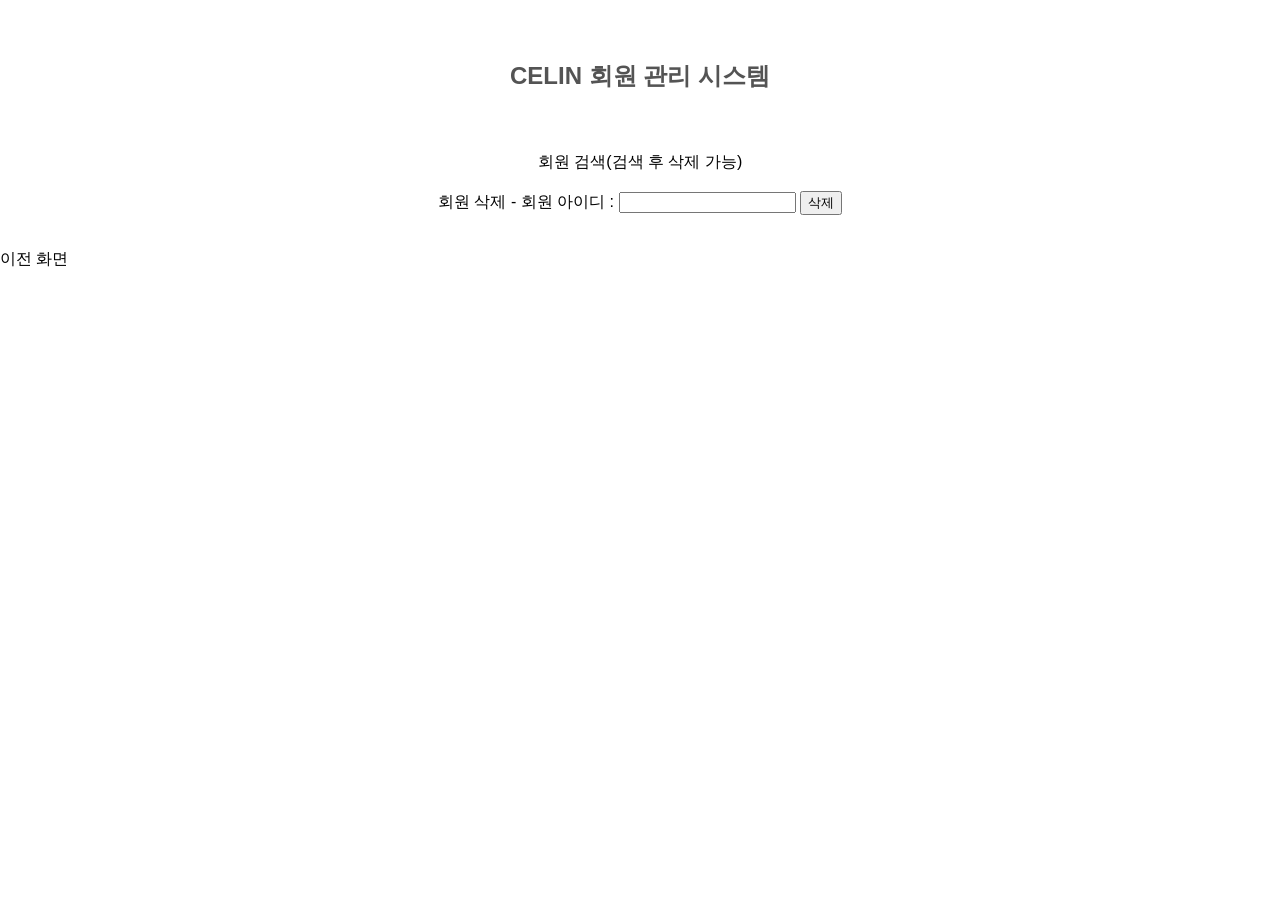
<file: termproject/html/admin.html>
<HTML> 
 <HEAD> 
     <link href="..\images\logo\small_logo.ico" rel="shortcut icon" type="image/x-icon">
     <title>ADMIN PAGE</title>
     <META http-equiv="content-type" content="text/html; charset=utf-8"> 
     <link href="/termproject/css/styles.css" rel="stylesheet" />
     <style type="text/css"> 
      a { text-decoration:none } 
      /* link - 아직 클릭하지 않은 경우  */
      a:link { color: black;} 
      /* visited - 한번 클릭하거나 전에 클릭한적 있을 경우  */
      a:visited { color: black;}  
      /* hover - 마우스를 해당 링크에 위치했을 경우  */
      a:hover { color: green;}
     </style>
 </HEAD> 
 <BODY> 

     <H1>CELIN 회원 관리 시스템</H1> 
     <div style="text-align: center;"> 
     <A HREF='select.php'> 회원 검색(검색 후 삭제 가능) </A> <BR><BR> 
    <FORM METHOD="get" ACTION="delete.php"> 
         회원 삭제 - 회원 아이디 : <INPUT TYPE ="text" NAME="costomer_id"> 
        <INPUT TYPE="submit" VALUE="삭제"> 
    </FORM> 
    </div>
    <BR> <A HREF='admin2.html'> 이전 화면</A>

 </BODY> 
 </HTML>
</file>
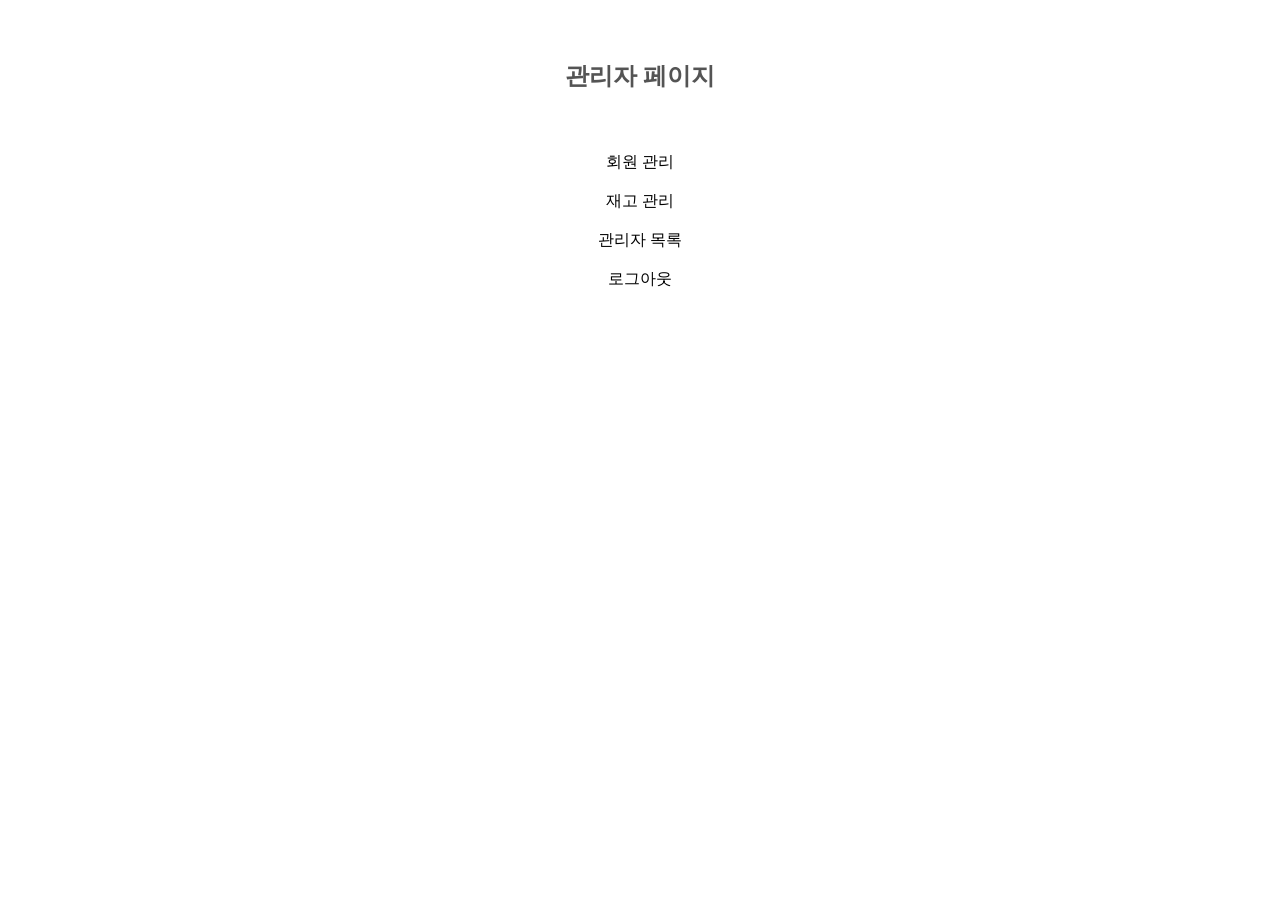
<file: termproject/html/admin2.html>
<HTML> 
 <HEAD> 
     <link href="..\images\logo\small_logo.ico" rel="shortcut icon" type="image/x-icon">
     <title>ADMIN PAGE</title>
     <META http-equiv="content-type" content="text/html; charset=utf-8"> 
     <link href="/termproject/css/styles.css" rel="stylesheet" />
     <style type="text/css"> 
      a { text-decoration:none } 
      /* link - 아직 클릭하지 않은 경우  */
      a:link { color: black;} 
      /* visited - 한번 클릭하거나 전에 클릭한적 있을 경우  */
      a:visited { color: black;}  
      /* hover - 마우스를 해당 링크에 위치했을 경우  */
      a:hover { color: green;}
     </style>
 </HEAD> 
 <BODY> 

     <H1>관리자 페이지</H1> 
     <div style="text-align: center;"> 
     <A HREF='admin.html'> 회원 관리 </A> <BR><BR> 
     <A HREF='product.php'> 재고 관리 </A> <BR><BR> 
     <A HREF='admin_list.php'> 관리자 목록 </A> <BR><BR> 
     <A HREF='admin_logout.php'> 로그아웃 </A> <BR><BR> 
    </div>
 </BODY> 
 </HTML>
</file>
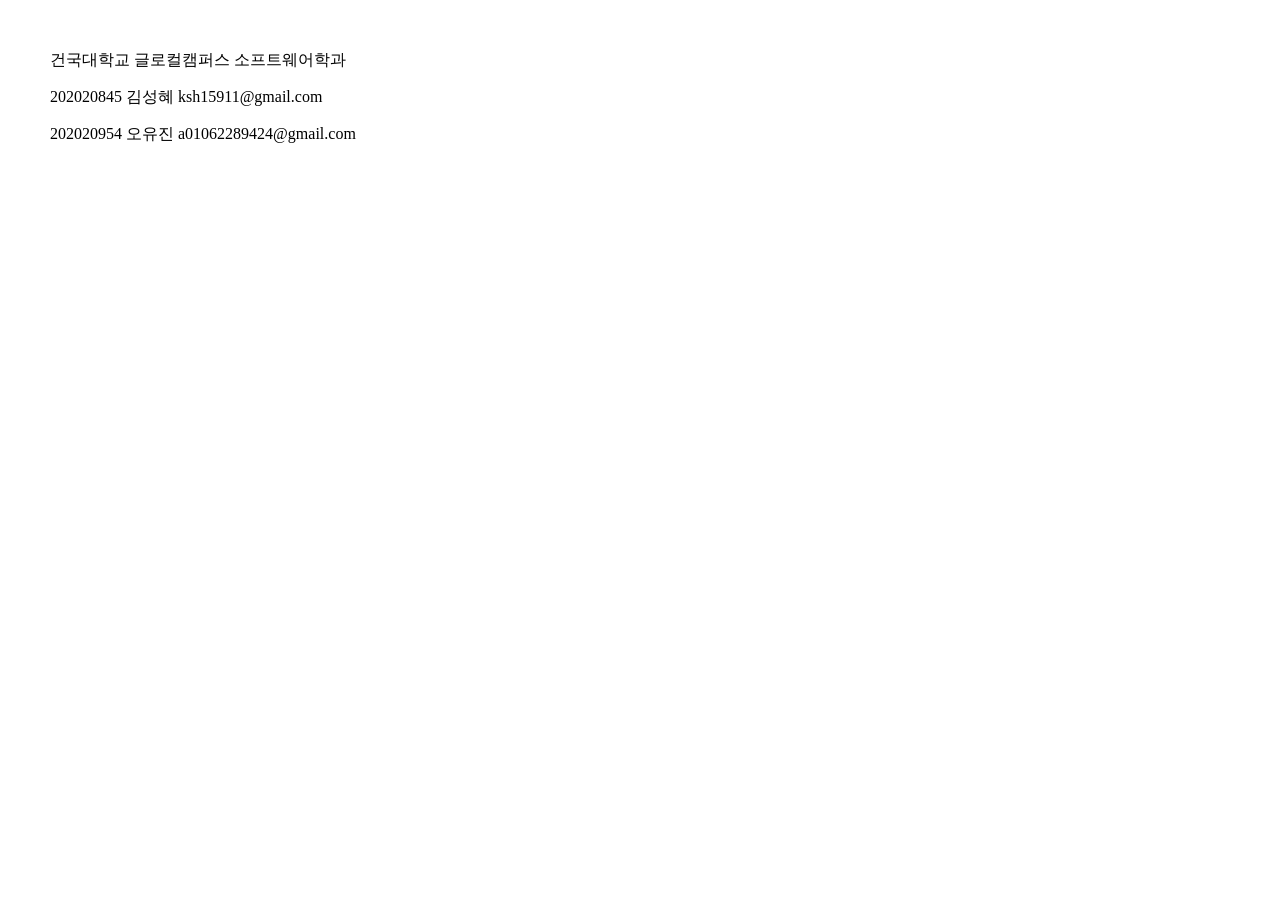
<file: termproject/html/contact.html>
<!DOCTYPE html>
<html>
  <head>
    <title>CELIN CONTACT</title>
    <meta charset="utf-8" />
  </head>

  <body LEFTMARGIN="50" TOPMARGIN="50">
  	<div>
  		<p>건국대학교 글로컬캠퍼스 소프트웨어학과</p>
  		<p>202020845 김성혜 ksh15911@gmail.com</p>
  		<p>202020954 오유진 a01062289424@gmail.com</p>
  	</div>
  </body>
</html>
</file>
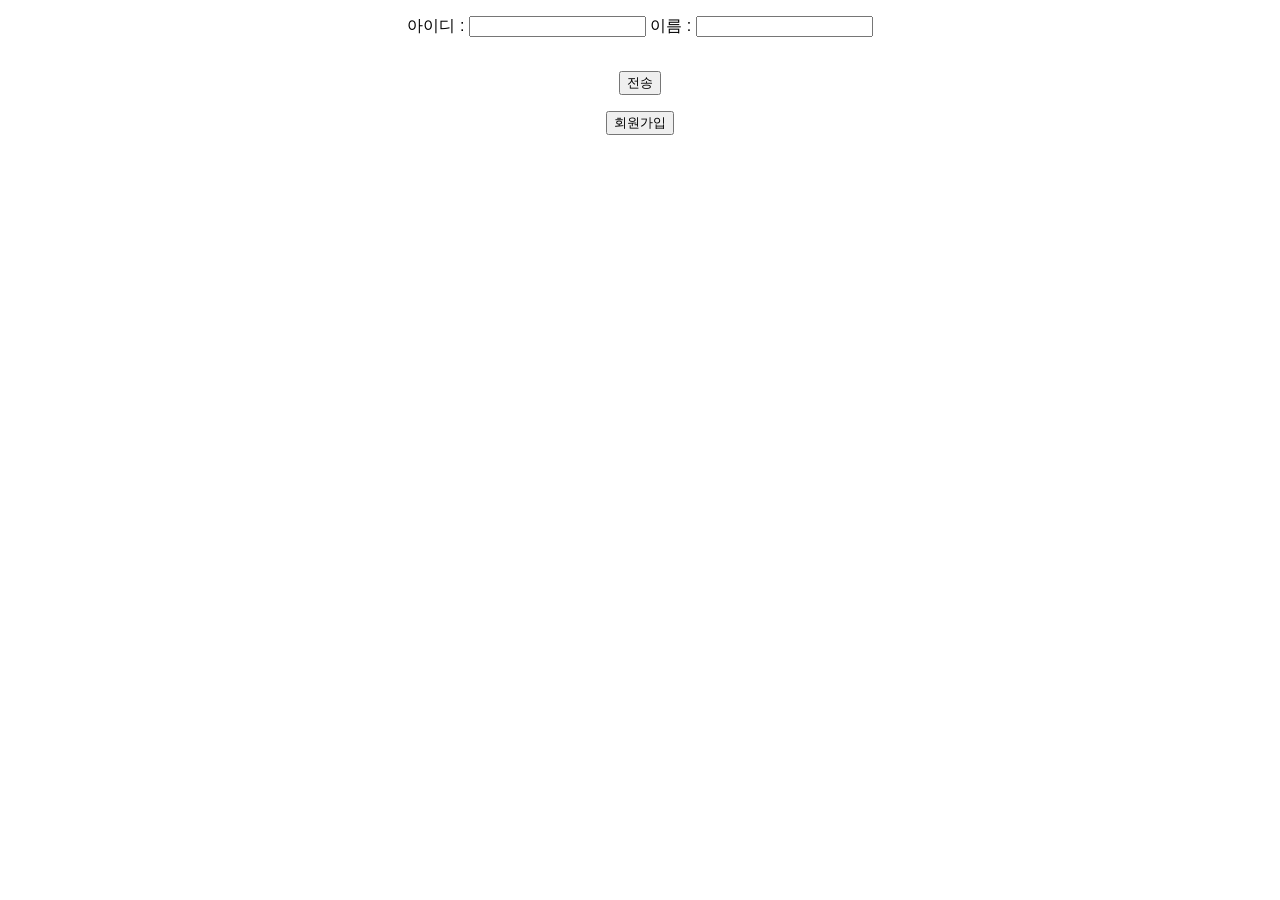
<file: termproject/html/login.html>
<!DOCTYPE html>
<html>
  <head>
    <title>CELIN LOGIN</title>
    <meta http-equiv="content-type" content = "text/html" charset="utf-8" />
    <link href="/termproject/css/styles.css" rel="stylesheet" />
  </head>

  <body LEFTMARGIN="50" TOPMARGIN="50">
    <div class="products">
    <p>
      <FORM method="post" action="..\php\recevie.php">
        아이디 : <INPUT TYPE="text" NAME="userID">
        이름 : <INPUT TYPE="text" NAME="userName">
      <BR><BR>
      </FORM>
    </p>
    <p>
      <INPUT TYPE="submit" VALUE="전송">
      <FORM action="..\html\insert.php">
        <input TYPE="submit" VALUE="회원가입">
      </FORM>
    </p>
    
  </div>
  </body>
</html>
</file>
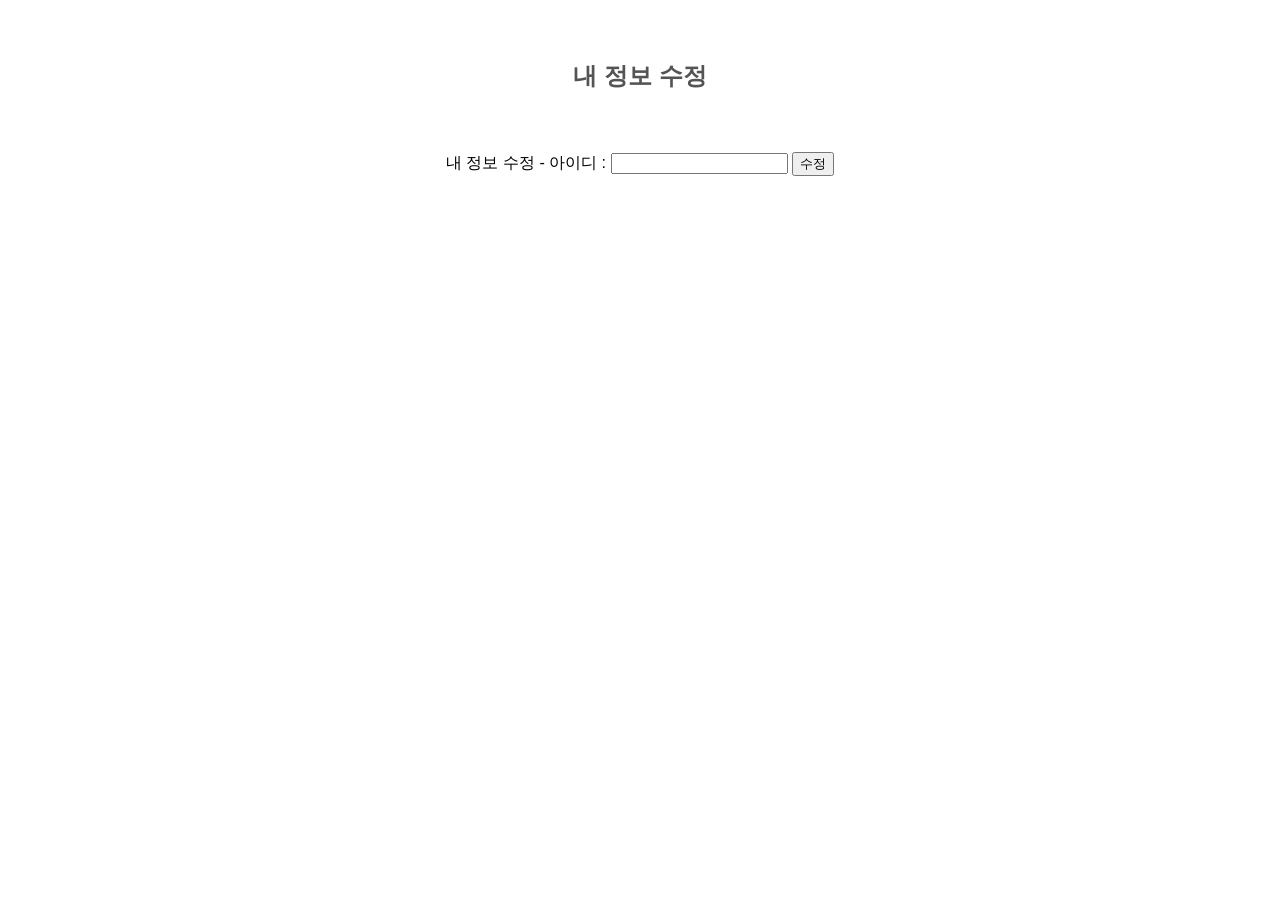
<file: termproject/html/my_page.html>
<HTML> 
 <HEAD> 
     <title>CELIN CUSTOMER</title>
     <META http-equiv="content-type" content="text/html; charset=utf-8"> 
     <link href="/termproject/css/styles.css" rel="stylesheet" />
     <style type="text/css"> 
      a { text-decoration:none } 
      /* link - 아직 클릭하지 않은 경우  */
      a:link { color: black;} 
      /* visited - 한번 클릭하거나 전에 클릭한적 있을 경우  */
      a:visited { color: black;}  
      /* hover - 마우스를 해당 링크에 위치했을 경우  */
      a:hover { color: green;}
     </style>
 </HEAD> 
 <BODY> 

     <H1>내 정보 수정</H1> 
     <div style="text-align: center;"> 
    <FORM METHOD="post" ACTION="update.php"> 
        내 정보 수정 - 아이디 : <INPUT TYPE ="text" NAME="costomer_id">
        <INPUT TYPE="submit" VALUE="수정"> 
    </FORM>
    <BR><BR> 
 </BODY> 
 </HTML>
</file>
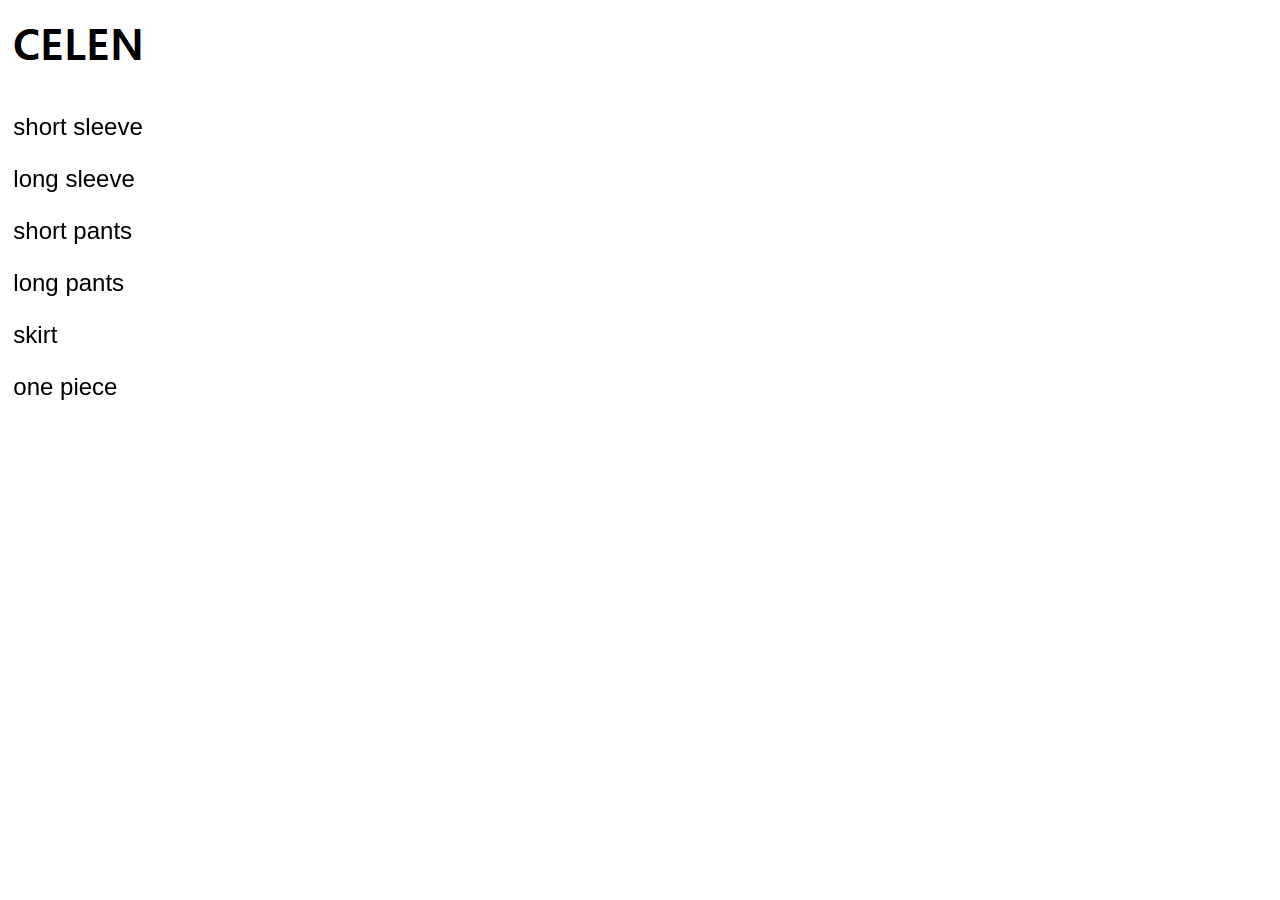
<file: termproject/html/sidebar.html>
<!DOCTYPE html>


<html>
  <head>
    <meta http-equiv="content-type" content = "text/html" charset="utf-8" />
    <link href="/termproject/css/styles.css" rel="stylesheet" />
    <style type="text/css"> 
      a { text-decoration:none } 
      /* link - 아직 클릭하지 않은 경우 red 색상 설정 */
      a:link { color: black;} 
      /* visited - 한번 클릭하거나 전에 클릭한적 있을 경우 #c71d44 설정 */
      a:visited { color: black;}  
      /* hover - 마우스를 해당 링크에 위치했을 경우 #006DD7 설정 */
      a:hover { color: green;}
    </style> 
  </head>
  <body>
    <a class="logo" href="home.PHP" target="home">
        <img src="\termproject\images\logo\small_logo.png" style="display: block; margin: 0 auto; height=70px;">
        <a href="home.PHP" target="home">
    </a><div style="clear: both;"></div> 
    <font size=5>
      <p><a href="shortshirts.php" target="home">&nbsp;&nbsp;short sleeve</p>
      <p><a href="longshirts.php" target="home">&nbsp;&nbsp;long sleeve</p>
      <p><a href="shortpants.php" target="home">&nbsp;&nbsp;short pants</p>
      <p><a href="longpants.php" target="home">&nbsp;&nbsp;long pants</p>
      <p><a href="skirt.php" target="home">&nbsp;&nbsp;skirt</p>
      <p><a href="onepiece.php" target="home">&nbsp;&nbsp;one piece</p>
    </font>
  </body>
</html>
</file>
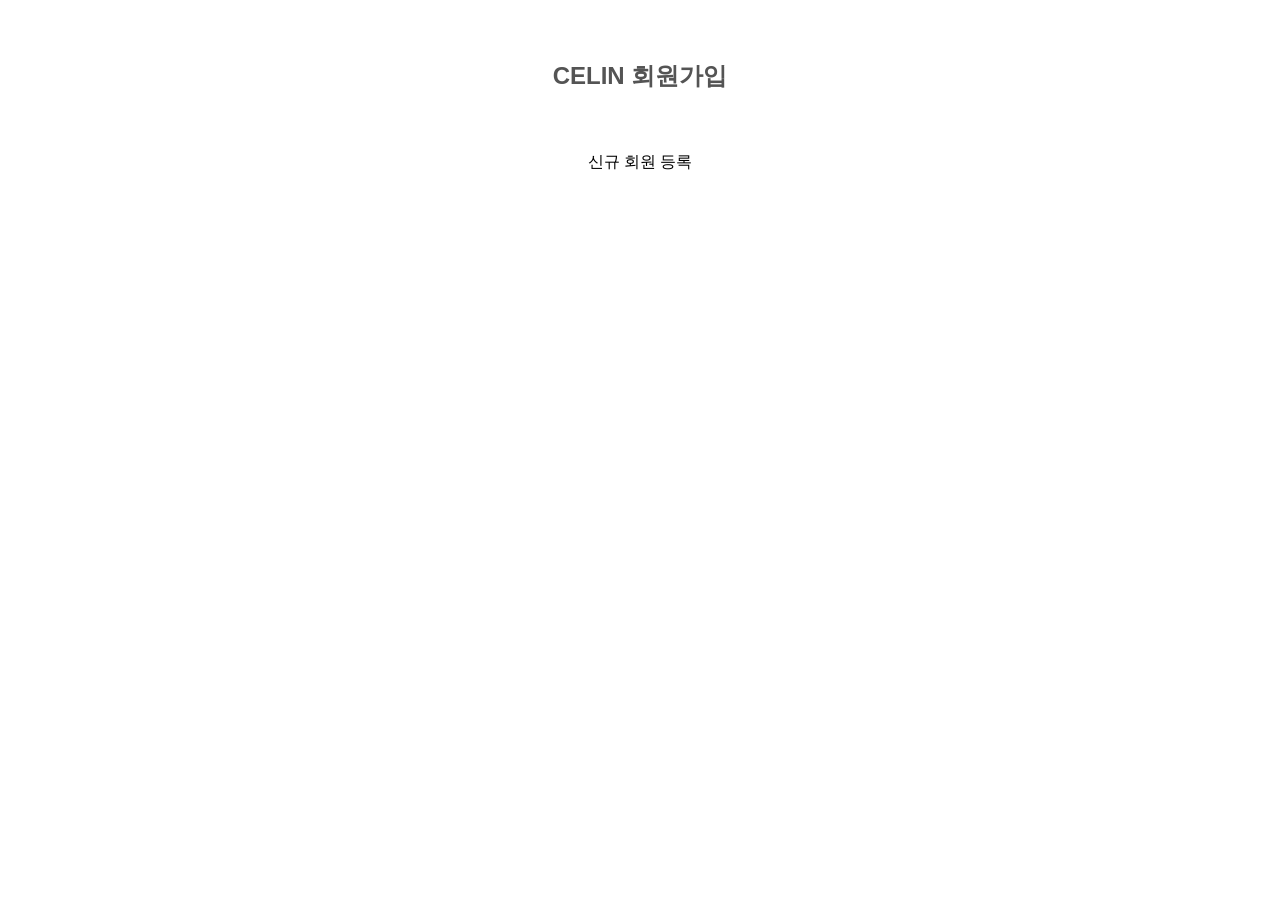
<file: termproject/html/sign.html>
<HTML> 
 <HEAD> 
     <title>CELIN CUSTOMER</title>
     <META http-equiv="content-type" content="text/html; charset=utf-8">
     <link href="/termproject/css/styles.css" rel="stylesheet" />
    <style type="text/css"> 
      a { text-decoration:none } 
      /* link - 아직 클릭하지 않은 경우 red 색상 설정 */
      a:link { color: black;} 
      /* visited - 한번 클릭하거나 전에 클릭한적 있을 경우 #c71d44 설정 */
      a:visited { color: black;}  
      /* hover - 마우스를 해당 링크에 위치했을 경우 #006DD7 설정 */
      a:hover { color: green;}
    </style>      
 </HEAD> 
 <BODY> 

     <H1>CELIN 회원가입</H1> 
    <div style="text-align: center;"> 
    <A HREF='insert.php'> 신규 회원 등록 </A>
 </BODY> 
 </HTML>
</file>
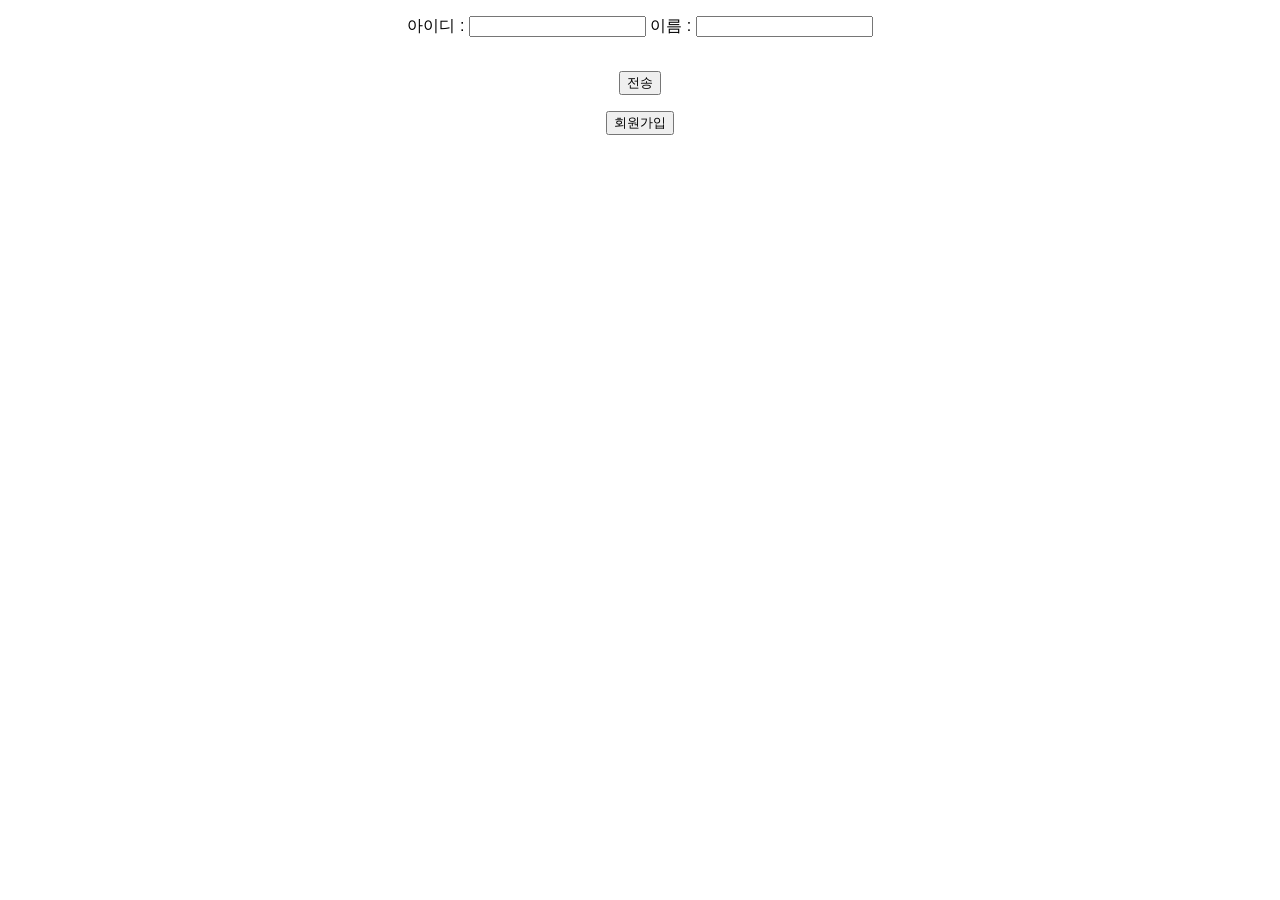
<file: termproject/php/login.html>
<!DOCTYPE html>
<html>
  <head>
    <title>CELIN LOGIN</title>
    <meta http-equiv="content-type" content = "text/html" charset="utf-8" />
    <link href="/termproject/css/styles.css" rel="stylesheet" />
  </head>

  <body LEFTMARGIN="50" TOPMARGIN="50">
    <div class="products">
    <p>
      <FORM method="post" action="..\php\recevie.php">
        아이디 : <INPUT TYPE="text" NAME="costomer_id">
        이름 : <INPUT TYPE="text" NAME="costomer_name">
      <BR><BR>
      </FORM>
    </p>
    <p>
      <INPUT TYPE="submit" VALUE="전송">
      <FORM action="..\html\insert.php">
        <input TYPE="submit" VALUE="회원가입">
      </FORM>
    </p>
    
  </div>
  </body>
</html>
</file>
<file: termproject/css/styles.css>
{
  box-sizing: border-box;
}

body {
  margin: 0;
  min-width: 992px;
  font-family: "Helvetica";
}

.navbar{
  height: 60px;
  padding-left: 30px;
}

.logo{
  line-height: 60px;
  float: left;
}

.logo img{
  vertical-align: middle;
}

.navbar ul{
  float: right;
}

.navbar li{
  list-style-type: none;
  float: left;
  margin-right: 30px;
}

.navbar a{
  text-decoration: none;
  color: black;
  font-style: bold;
  font-size: 13px;
}

.hero_header{
  height: 450px;
  width: 100px;
}

body h1{
  text-align: center;
  margin-top: 60px;
  margin-bottom: 60px;
  font-size: 24px;
  font-style: bold;
  color: #545454;
}

.products {
  margin-left: auto;
  margin-right: auto;
  padding: 0;
  width: 740px;
  text-align: center;
}

.products img{
  width: 225px;
  height: 225px;
  margin-right: 20px;
  margin-bottom: 20px;
}

.productsinfo {
  margin-left: auto;
  margin-right: auto;
  padding: 0;
  text-align: center;
}


.cart_products{
  margin-left: auto;
  margin-right: auto;
  padding: 100px;
  width: 100px;
  height: 100px;
  text-align: center;
  font-size: 15px;
  font-style: bold;
}

.cart_products img{
  width: 180px;
  height: 180px;
  margin-right: 20px;
  margin-bottom: 20px;
}

.productsinfo img{
  width: auto;
  height: auto;
  margin-right: 20px;
  margin-bottom: 20px;
}


.products a{
  text-decoration: none;
  color: black;
  float: left;
  font-size: 10px;
  align-content: center;
}

.price{
  margin-top: 4px;
}

.clearfix{
  clear: both;
}

.footer{
  text-align: center;
}

.footer img{
  margin-top: 40px;
  height: 20px;
  margin-bottom: 80px;
  margin-left: 10px;
  margin-right: 10px;
}
</file>
